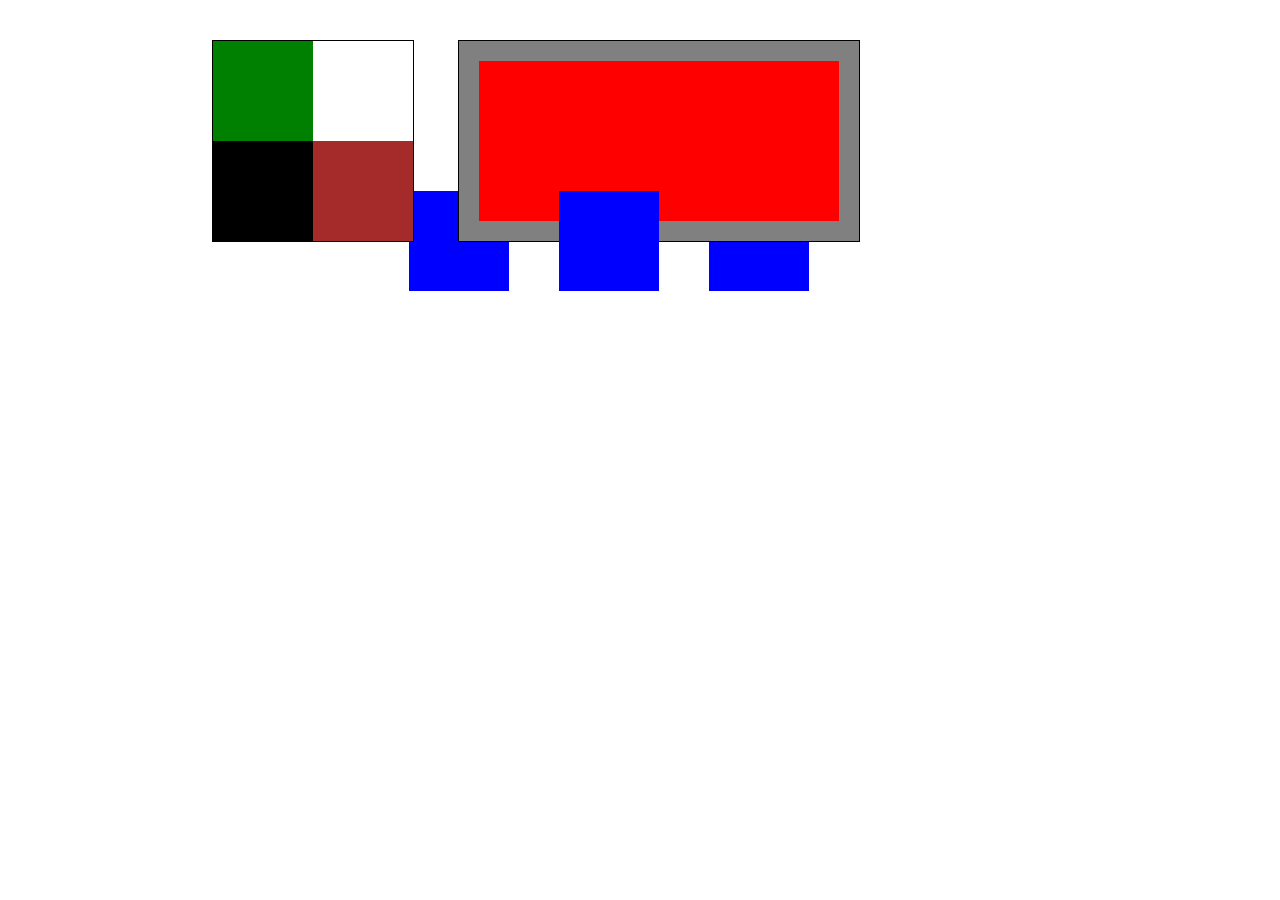
<file: index.html>
<!DOCTYPE html>
<html lang="zxx">

<head>
  <meta charset="UTF-8">
  <meta http-equiv="X-UA-Compatible" content="IE=edge">
  <meta name="viewport" content="width=device-width, initial-scale=1.0">
  <title>Lesson5 Task1</title>
  <link rel="stylesheet" href="css/style.css">
</head>

<body>
  <div class="container container--sm">
    <div class="block block--1"></div>
    <div class="block block--2"></div>
    <div class="block block--3"></div>
    <div class="block block--4"></div>
  </div>
  <div class="container container--lg">
    <div class="block-lg"></div>
    <div class="block block--5 block--h"></div>
    <div class="block block--6 block--h"></div>
    <div class="block block--7 block--h"></div>
  </div>

</body>

</html>
</file>
<file: css/style.css>
:root {
  --size: 200px;
  --border-width: 1px;
  --margin: 20px;
}
* {
  box-sizing: border-box;
}
body {
  width: 70%;
  margin: 20px auto;
}
.container {
  display: inline-block;
  margin: var(--margin);
  height: calc(var(--size) + var(--border-width) * 2);
  background-color: grey;
  border: var(--border-width) solid black;
  position: relative;
}
.container--sm {
  width: calc(var(--size) + var(--border-width) * 2);
}
.container--lg {
  width: calc(var(--size) * 2 + var(--border-width) * 2);
}
.block {
  width: 50%;
  height: 50%;
  position: absolute;
}
.block--1 {
  background-color: green;
  top: 0;
  left: 0;
}
.block--2 {
  background-color: white;
  top: 0;
  right: 0;
}
.block--3 {
  background-color: black;
  bottom: 0;
  left: 0;
}
.block--4 {
  background-color: brown;
  bottom: 0;
  right: 0;
}
.block-lg {
  width: calc(var(--size) * 2 - var(--margin) * 2);
  height: calc(var(--size) - var(--margin) * 2);
  top: var(--margin);
  left: var(--margin);
  background-color: red;
  position: absolute;
}
.block--5 {
  background-color: blue;
  bottom: 0;
  left: 0;
  transform: translate(-50%, 50%);
  z-index: -1;
}
.block--6 {
  background-color: blue;
  bottom: 0;
  left: 0;
  transform: translate(100%, 50%);
}
.block--7 {
  background-color: blue;
  bottom: 0;
  right: 0;
  transform: translate(-50%, 50%);
  z-index: -1;
}
.block--h {
  width: 25%;
}
.d-flex-center {
  display: flex;
  justify-content: center;
  align-items: center;
}
.container-menu {
  width: 100%;
  height: 200px;
  background-color: grey;
}
.item {
  width: 100px;
  height: 150px;
  margin: 20px;
  flex-direction: column;
  border: 1px solid transparent;
}
.item:hover {
  border: 1px solid black;
}
.item-link {
  width: 100%;
  height: 40px;
  background-color: brown;
}
.item:hover .item-link {
  background-color: yellow;
}
.item-link a {
  color: white;
}
.item:hover .item-link a {
  color: black;
}
.item-img {
  width: 100%;
  height: 108px;
}
.item-img img {
  width: 60px;
  height: 80px;
}
</file>
